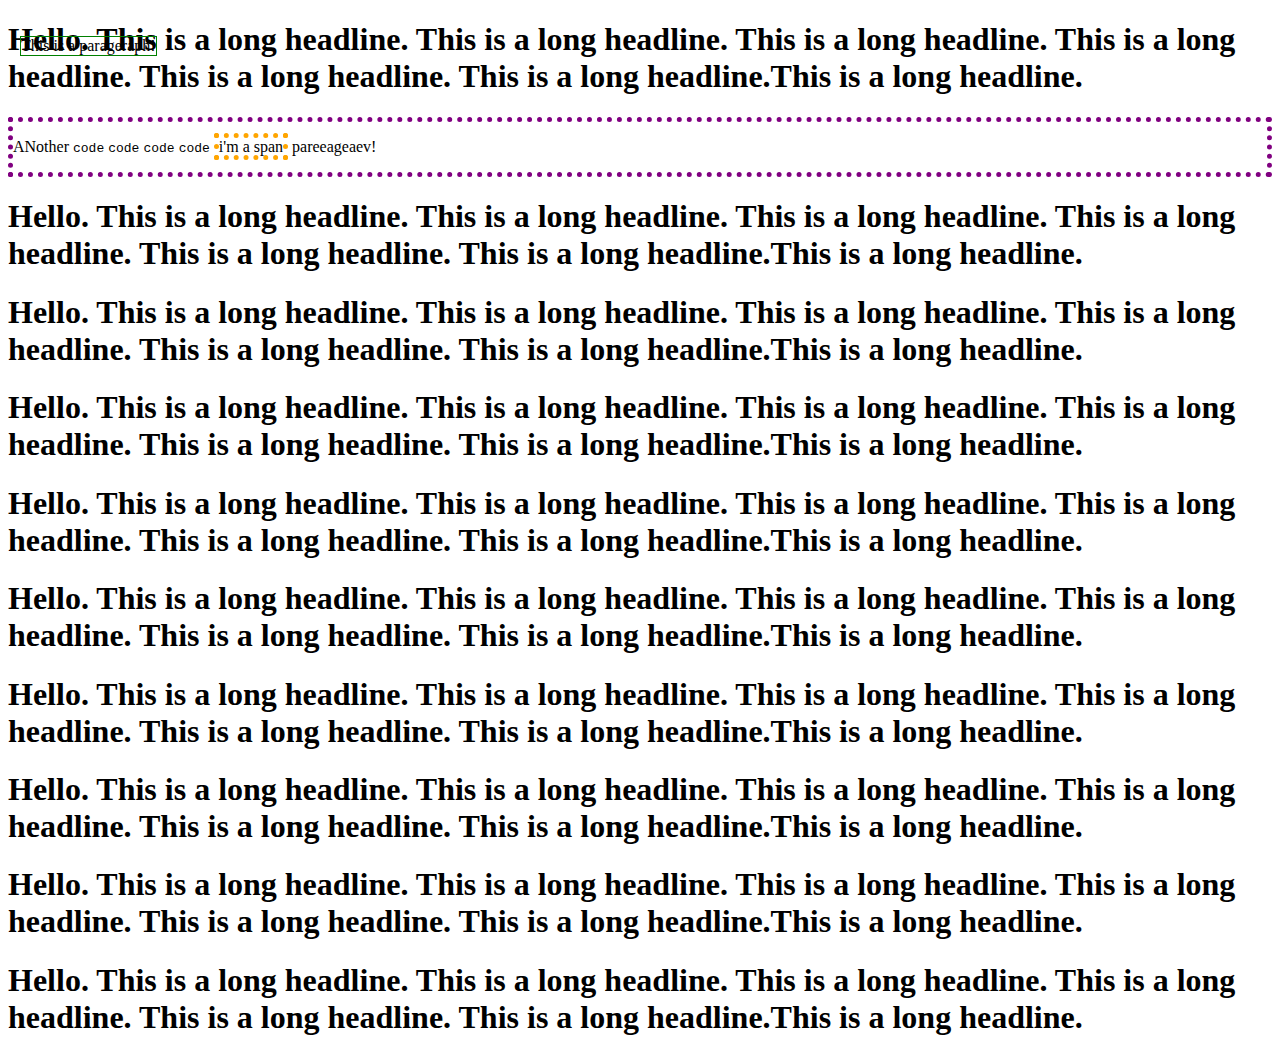
<file: index.html>
<!DOCTYPE html>
<html lang="en">
  <head>
    <title>Hello, WWW!</title>
    <link rel="stylesheet" href="style.css" />
  </head>
  <body>
    <h1>
      Hello. This is a long headline. This is a long headline. This is a long
      headline. This is a long headline. This is a long headline. This is a long
      headline.This is a long headline.
    </h1>
    <div class="wrapper">
      <p class="first-paragraph">This is a parageraph!</p>
      <p>
        ANother
        <code>code</code>
        <code>code</code>
        <code>code</code>
        <code>code</code> <span>i'm a span</span>

        pareeageaev!
      </p>
    </div>

    <h1>
      Hello. This is a long headline. This is a long headline. This is a long
      headline. This is a long headline. This is a long headline. This is a long
      headline.This is a long headline.
    </h1>

    <h1>
      Hello. This is a long headline. This is a long headline. This is a long
      headline. This is a long headline. This is a long headline. This is a long
      headline.This is a long headline.
    </h1>

    <h1>
      Hello. This is a long headline. This is a long headline. This is a long
      headline. This is a long headline. This is a long headline. This is a long
      headline.This is a long headline.
    </h1>

    <h1>
      Hello. This is a long headline. This is a long headline. This is a long
      headline. This is a long headline. This is a long headline. This is a long
      headline.This is a long headline.
    </h1>

    <h1>
      Hello. This is a long headline. This is a long headline. This is a long
      headline. This is a long headline. This is a long headline. This is a long
      headline.This is a long headline.
    </h1>

    <h1>
      Hello. This is a long headline. This is a long headline. This is a long
      headline. This is a long headline. This is a long headline. This is a long
      headline.This is a long headline.
    </h1>

    <h1>
      Hello. This is a long headline. This is a long headline. This is a long
      headline. This is a long headline. This is a long headline. This is a long
      headline.This is a long headline.
    </h1>

    <h1>
      Hello. This is a long headline. This is a long headline. This is a long
      headline. This is a long headline. This is a long headline. This is a long
      headline.This is a long headline.
    </h1>

    <h1>
      Hello. This is a long headline. This is a long headline. This is a long
      headline. This is a long headline. This is a long headline. This is a long
      headline.This is a long headline.
    </h1>
  </body>
</html>
</file>
<file: style.css>
div {
  border: 5px dotted purple;
}

span {
  border: 5px dotted orange;
}
.wrapper {
  /* position: relative; */
}
.first-paragraph {
  border: 1px solid green;
  position: absolute;
  top: 20px;
  left: 20px;
}
</file>
